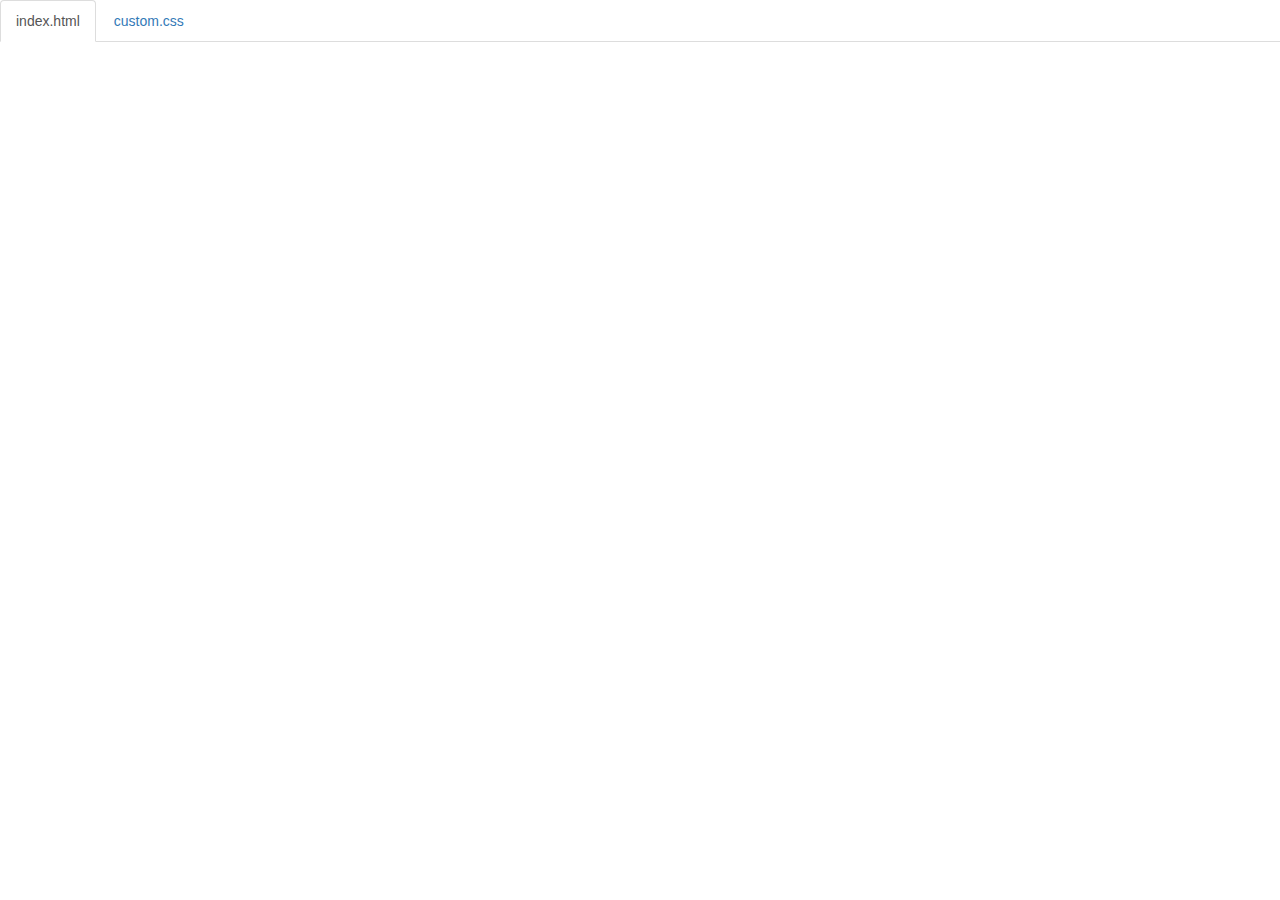
<file: code.html>
<!DOCTYPE html>
<html lang="en">

<head>
    <title>Code</title>
    <meta charset="utf-8">
    <meta name="viewport" content="width=device-width, initial-scale=1">
    <link rel="stylesheet" href="https://maxcdn.bootstrapcdn.com/bootstrap/3.3.6/css/bootstrap.min.css">
    <script src="https://ajax.googleapis.com/ajax/libs/jquery/1.12.0/jquery.min.js"></script>
    <script src="https://maxcdn.bootstrapcdn.com/bootstrap/3.3.6/js/bootstrap.min.js"></script>
    <style>
        body {
            padding-top: 50px;
        }

        .navbar-fixed-top {
            background-color: white;
        }
    </style>
</head>

<body>

    <div class="container-fluid">
        <ul class="nav nav-tabs navbar-fixed-top">
            <li class="active"><a href="#index">index.html</a></li>
            <li><a href="#custom">custom.css</a></li>
        </ul>

        <!-- 
URL structure:
https://gist-it.appspot.com/github/ashleyw4802/shabr/raw/master/PATH/TO/FILE?footer=0

EXAMPLE: 
https://gist-it.appspot.com/github/bmuellerhstat/shabr/raw/master/index.html?footer=0
-->
        <div class="tab-content">
            <div id="index" class="tab-pane fade in active">
                <script src="https://gist-it.appspot.com/github/ashleyw4802/shabr/raw/master/index.html?footer=0
"></script>
            </div>
            <div id="custom" class="tab-pane fade">
                <script src="https://gist-it.appspot.com/github/ashleyw4802/shabr/raw/master/custom.css?footer=0
"></script>
            </div>
        </div>
    </div>

    <script>
        $(document).ready(function() {
            $(".nav-tabs a").click(function() {
                $(this).tab('show');
            });
            $('.nav-tabs a').on('shown.bs.tab', function(event) {
                var x = $(event.target).text(); // active tab
                var y = $(event.relatedTarget).text(); // previous tab
                $(".act span").text(x);
                $(".prev span").text(y);
            });

            // custom code font-size (uncomment below to see effect)
            // $('pre').css('font-size','16px');
        });
    </script>

</body>

</html>
</file>
